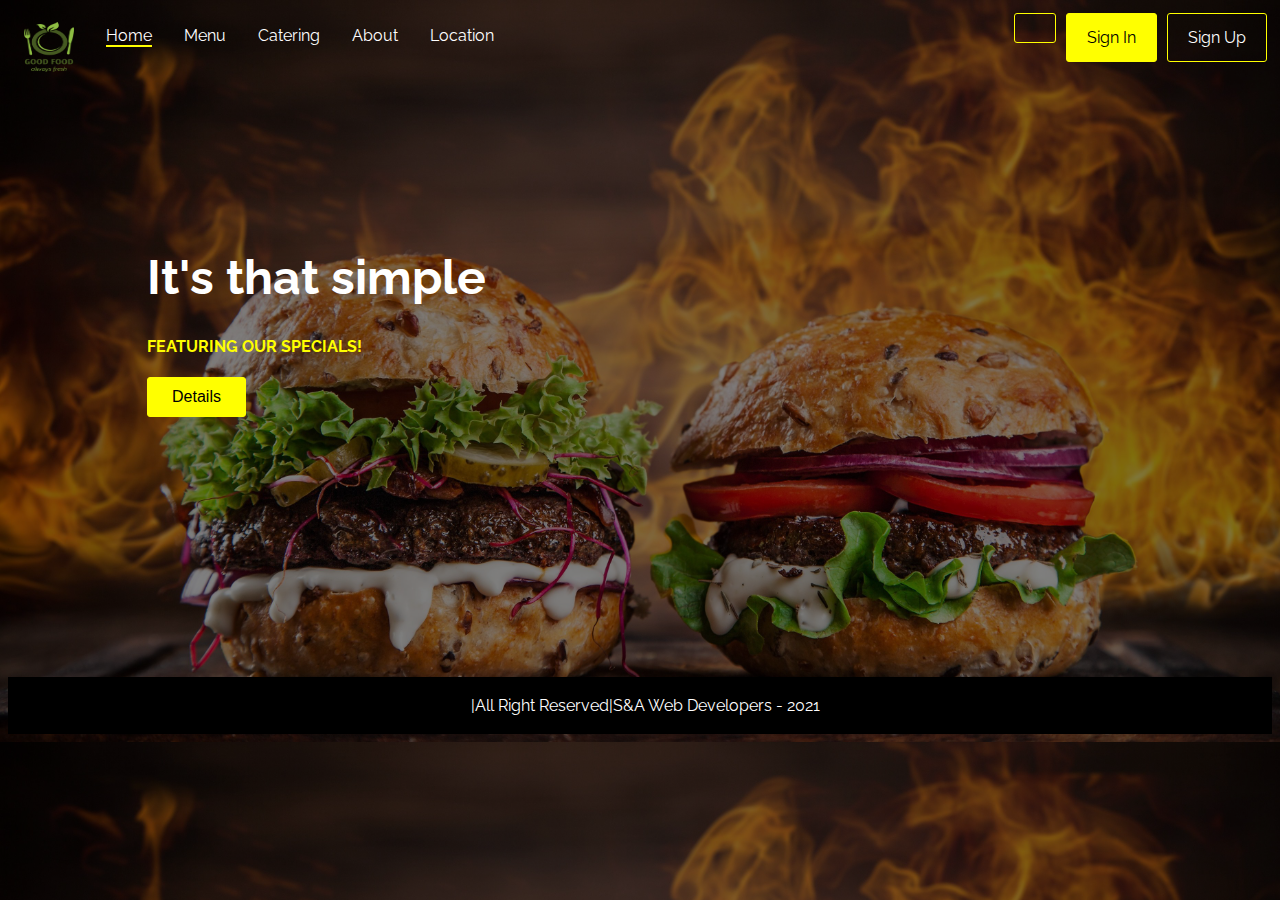
<file: index.html>
<!DOCTYPE html>
<html lang="en">
<head>
    <meta charset="UTF-8">
    <meta http-equiv="X-UA-Compatible" content="IE=edge">
    <meta name="viewport" content="width=device-width, initial-scale=1.0">
    <link rel="shortcut icon" href="Images/fast-food-1851561-1569286.webp">
    <link rel="stylesheet" href="app.css">
    <link rel="preconnect" href="https://fonts.gstatic.com">
    <link href="https://fonts.googleapis.com/css2?family=Raleway:wght@500&display=swap" rel="stylesheet">
    <link rel="stylesheet" href="https://pro.fontawesome.com/releases/v5.10.0/css/all.css" integrity="sha384-AYmEC3Yw5cVb3ZcuHtOA93w35dYTsvhLPVnYs9eStHfGJvOvKxVfELGroGkvsg+p" crossorigin="anonymous"/>
    <script src="Javascript/app.js"></script>
    <title>The Food Corner</title>
</head>
<body>
    <div class="navbar">
    <ul>
        <li><a href="#" class="nav-logo">
            <img src="Images/nav-logo.png" height="50" width="50" alt="">
        </a></li>
        <li><a href="#" class="active">Home</a></li>
        <li><a href="menu.html" class="nav-links">Menu</a></li>
        <li><a href="#" class="nav-links">Catering</a></li>
        <li><a href="about.html" class="nav-links">About</a></li>
        <li><a href="#" class="nav-links">Location</a></li>
        <li class="right"><a href="#" class="signup">Sign Up</a></li>
        <li class="right"><a href="#" class="signin">Sign In</a></li>
        <li class="right"><a href="#" class="cart"><i class="fas fa-shopping-cart"></i></a></li>
        <li class="right"><a href="#" class="hamburger-menu" onclick="openNav()"><i class="fas fa-bars"></i></a></li>
    </ul>
    </div>
    <div id="myNav" class="overlay">

        <!-- Button to close the overlay navigation -->
        <a href="javascript:void(0)" class="closebtn" onclick="closeNav()">&times;</a>
      
        <!-- Overlay content -->
        <div class="overlay-content">
          <a href="#">Home</a>
          <a href="menu.html">Menu</a>
          <a href="#">Catering</a>
          <a href="about.html">About</a>
          <a href="#">Location</a>
        </div>
      </div>
    <div class="container">
        <h1>It's that simple</h1>
        <h4>FEATURING OUR SPECIALS!</h4>
        <button>Details <i class="fas fa-arrow-right"></i></button>
    </div>
    <footer>
        <p> <i class="far fa-copyright"></i>|All Right Reserved|S&A Web Developers - 2021</p>
    </footer>
    <!--Index Page Completed-->
</body>
</html>
</file>
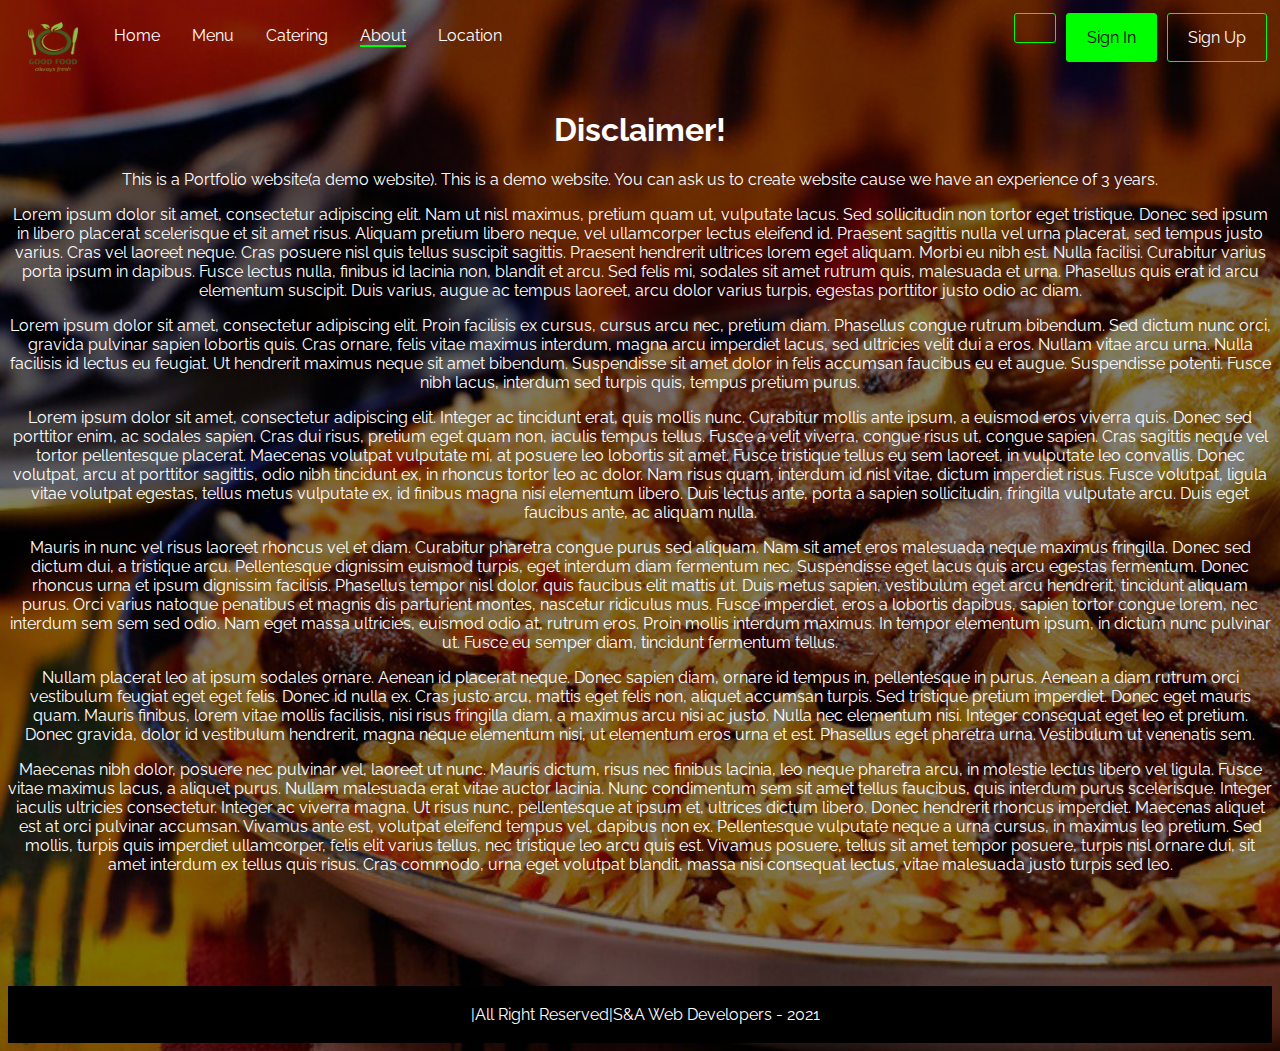
<file: about.html>
<!DOCTYPE html>
<html lang="en">
<head>
    <meta charset="UTF-8">
    <meta http-equiv="X-UA-Compatible" content="IE=edge">
    <meta name="viewport" content="width=device-width, initial-scale=1.0">
    <link rel="shortcut icon" href="Images/fast-food-1851561-1569286.webp">
    <link rel="stylesheet" href="about.css">
    <link rel="preconnect" href="https://fonts.gstatic.com">
    <link href="https://fonts.googleapis.com/css2?family=Raleway:wght@500&display=swap" rel="stylesheet">
    <link rel="stylesheet" href="https://pro.fontawesome.com/releases/v5.10.0/css/all.css" integrity="sha384-AYmEC3Yw5cVb3ZcuHtOA93w35dYTsvhLPVnYs9eStHfGJvOvKxVfELGroGkvsg+p" crossorigin="anonymous"/>
    <script src="Javascript/app.js"></script>
    <title>About - The Food Corner</title>
</head>
<body>
    <div class="navbar">
        <ul>
            <li><a href="#" class="nav-logo">
                <img src="Images/nav-logo.png" height="50" width="50" alt="">
            </a></li>
            <li><a href="index.html" class="nav-links">Home</a></li>
            <li><a href="menu.html" class="nav-links">Menu</a></li>
            <li><a href="#" class="nav-links">Catering</a></li>
            <li><a href="#" class="active">About</a></li>
            <li><a href="#" class="nav-links">Location</a></li>
            <li class="right"><a href="#" class="signup">Sign Up</a></li>
            <li class="right"><a href="#" class="signin">Sign In</a></li>
            <li class="right"><a href="#" class="cart"><i class="fas fa-shopping-cart"></i></a></li>
            <li class="right"><a href="#" class="hamburger-menu" onclick="openNav()"><i class="fas fa-bars"></i></a></li>
        </ul>
        </div>
        <!-- The overlay -->
<div id="myNav" class="overlay">

  <!-- Button to close the overlay navigation -->
  <a href="javascript:void(0)" class="closebtn" onclick="closeNav()">&times;</a>

  <!-- Overlay content -->
  <div class="overlay-content">
    <a href="index.html">Home</a>
    <a href="menu.html">Menu</a>
    <a href="#">Catering</a>
    <a href="#">About</a>
    <a href="#">Location</a>
  </div>
  </div>
 <div class="container">
    <h1>Disclaimer!</h1>
    <p>This is a Portfolio website(a demo website). This is a demo website. You can ask us to create website cause we have an experience of 3 years.</p>
    <p>Lorem ipsum dolor sit amet, consectetur adipiscing elit. Nam ut nisl maximus, pretium quam ut, vulputate lacus. Sed sollicitudin non tortor eget tristique. Donec sed ipsum in libero placerat scelerisque et sit amet risus. Aliquam pretium libero neque, vel ullamcorper lectus eleifend id. Praesent sagittis nulla vel urna placerat, sed tempus justo varius. Cras vel laoreet neque. Cras posuere nisl quis tellus suscipit sagittis. Praesent hendrerit ultrices lorem eget aliquam. Morbi eu nibh est. Nulla facilisi. Curabitur varius porta ipsum in dapibus. Fusce lectus nulla, finibus id lacinia non, blandit et arcu. Sed felis mi, sodales sit amet rutrum quis, malesuada et urna. Phasellus quis erat id arcu elementum suscipit. Duis varius, augue ac tempus laoreet, arcu dolor varius turpis, egestas porttitor justo odio ac diam.</p>
    <p>Lorem ipsum dolor sit amet, consectetur adipiscing elit. Proin facilisis ex cursus, cursus arcu nec, pretium diam. Phasellus congue rutrum bibendum. Sed dictum nunc orci, gravida pulvinar sapien lobortis quis. Cras ornare, felis vitae maximus interdum, magna arcu imperdiet lacus, sed ultricies velit dui a eros. Nullam vitae arcu urna. Nulla facilisis id lectus eu feugiat. Ut hendrerit maximus neque sit amet bibendum. Suspendisse sit amet dolor in felis accumsan faucibus eu et augue. Suspendisse potenti. Fusce nibh lacus, interdum sed turpis quis, tempus pretium purus.</p>
    <p>Lorem ipsum dolor sit amet, consectetur adipiscing elit. Integer ac tincidunt erat, quis mollis nunc. Curabitur mollis ante ipsum, a euismod eros viverra quis. Donec sed porttitor enim, ac sodales sapien. Cras dui risus, pretium eget quam non, iaculis tempus tellus. Fusce a velit viverra, congue risus ut, congue sapien. Cras sagittis neque vel tortor pellentesque placerat. Maecenas volutpat vulputate mi, at posuere leo lobortis sit amet. Fusce tristique tellus eu sem laoreet, in vulputate leo convallis. Donec volutpat, arcu at porttitor sagittis, odio nibh tincidunt ex, in rhoncus tortor leo ac dolor. Nam risus quam, interdum id nisl vitae, dictum imperdiet risus. Fusce volutpat, ligula vitae volutpat egestas, tellus metus vulputate ex, id finibus magna nisi elementum libero. Duis lectus ante, porta a sapien sollicitudin, fringilla vulputate arcu. Duis eget faucibus ante, ac aliquam nulla.</p>
    <p>Mauris in nunc vel risus laoreet rhoncus vel et diam. Curabitur pharetra congue purus sed aliquam. Nam sit amet eros malesuada neque maximus fringilla. Donec sed dictum dui, a tristique arcu. Pellentesque dignissim euismod turpis, eget interdum diam fermentum nec. Suspendisse eget lacus quis arcu egestas fermentum. Donec rhoncus urna et ipsum dignissim facilisis. Phasellus tempor nisl dolor, quis faucibus elit mattis ut. Duis metus sapien, vestibulum eget arcu hendrerit, tincidunt aliquam purus. Orci varius natoque penatibus et magnis dis parturient montes, nascetur ridiculus mus. Fusce imperdiet, eros a lobortis dapibus, sapien tortor congue lorem, nec interdum sem sem sed odio. Nam eget massa ultricies, euismod odio at, rutrum eros. Proin mollis interdum maximus. In tempor elementum ipsum, in dictum nunc pulvinar ut. Fusce eu semper diam, tincidunt fermentum tellus.</p>
    <p>Nullam placerat leo at ipsum sodales ornare. Aenean id placerat neque. Donec sapien diam, ornare id tempus in, pellentesque in purus. Aenean a diam rutrum orci vestibulum feugiat eget eget felis. Donec id nulla ex. Cras justo arcu, mattis eget felis non, aliquet accumsan turpis. Sed tristique pretium imperdiet. Donec eget mauris quam. Mauris finibus, lorem vitae mollis facilisis, nisi risus fringilla diam, a maximus arcu nisi ac justo. Nulla nec elementum nisi. Integer consequat eget leo et pretium. Donec gravida, dolor id vestibulum hendrerit, magna neque elementum nisi, ut elementum eros urna et est. Phasellus eget pharetra urna. Vestibulum ut venenatis sem.</p>
    <p>Maecenas nibh dolor, posuere nec pulvinar vel, laoreet ut nunc. Mauris dictum, risus nec finibus lacinia, leo neque pharetra arcu, in molestie lectus libero vel ligula. Fusce vitae maximus lacus, a aliquet purus. Nullam malesuada erat vitae auctor lacinia. Nunc condimentum sem sit amet tellus faucibus, quis interdum purus scelerisque. Integer iaculis ultricies consectetur. Integer ac viverra magna. Ut risus nunc, pellentesque at ipsum et, ultrices dictum libero. Donec hendrerit rhoncus imperdiet. Maecenas aliquet est at orci pulvinar accumsan. Vivamus ante est, volutpat eleifend tempus vel, dapibus non ex. Pellentesque vulputate neque a urna cursus, in maximus leo pretium. Sed mollis, turpis quis imperdiet ullamcorper, felis elit varius tellus, nec tristique leo arcu quis est. Vivamus posuere, tellus sit amet tempor posuere, turpis nisl ornare dui, sit amet interdum ex tellus quis risus. Cras commodo, urna eget volutpat blandit, massa nisi consequat lectus, vitae malesuada justo turpis sed leo.</p>
    <p></p>
</div>
<footer>
    <p> <i class="far fa-copyright"></i>|All Right Reserved|S&A Web Developers - 2021</p>
</footer>
</body>
</html>
</file>
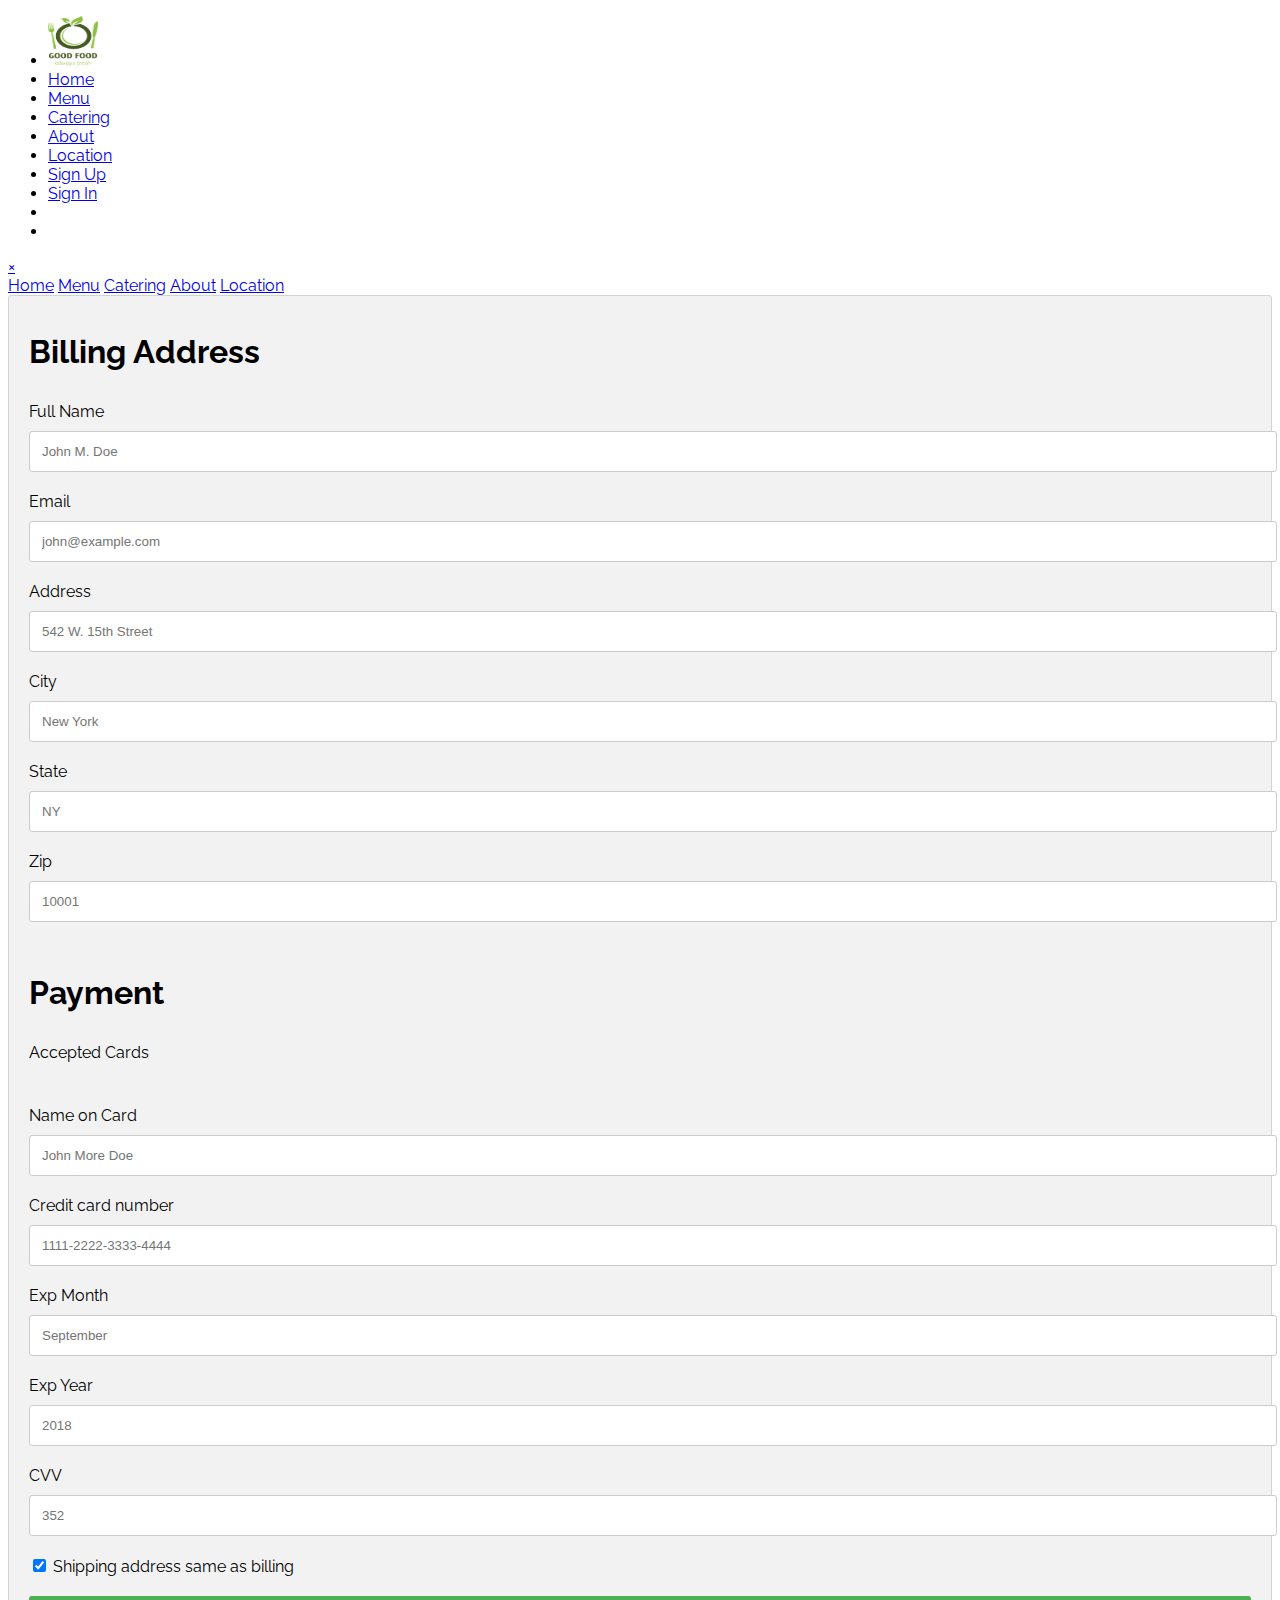
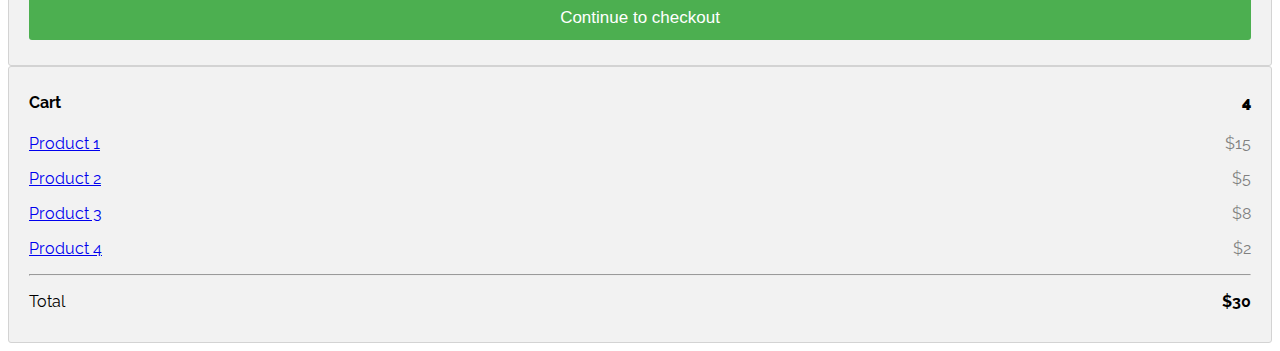
<file: checkout.html>
<!DOCTYPE html>
<html lang="en">
<head>
    <meta charset="UTF-8">
    <meta http-equiv="X-UA-Compatible" content="IE=edge">
    <meta name="viewport" content="width=device-width, initial-scale=1.0">
    <link rel="stylesheet" href="checkout.css">
    <link rel="stylesheet" href="https://pro.fontawesome.com/releases/v5.10.0/css/all.css" integrity="sha384-AYmEC3Yw5cVb3ZcuHtOA93w35dYTsvhLPVnYs9eStHfGJvOvKxVfELGroGkvsg+p" crossorigin="anonymous"/>
    <link rel="preconnect" href="https://fonts.gstatic.com">
    <link href="https://fonts.googleapis.com/css2?family=Raleway:wght@500&display=swap" rel="stylesheet">
    <link rel="icon" href="Images/fast-food-1851561-1569286.webp">
    <title>Billing</title>
</head>
<body>
    <div class="navbar">
        <ul>
            <li><a href="#" class="nav-logo">
                <img src="Images/nav-logo.png" height="50" width="50" alt="">
            </a></li>
            <li><a href="#" class="active">Home</a></li>
            <li><a href="menu.html" class="nav-links">Menu</a></li>
            <li><a href="#" class="nav-links">Catering</a></li>
            <li><a href="about.html" class="nav-links">About</a></li>
            <li><a href="#" class="nav-links">Location</a></li>
            <li class="right"><a href="#" class="signup">Sign Up</a></li>
            <li class="right"><a href="#" class="signin">Sign In</a></li>
            <li class="right"><a href="#" class="cart"><i class="fas fa-shopping-cart"></i></a></li>
            <li class="right"><a href="#" class="hamburger-menu" onclick="openNav()"><i class="fas fa-bars"></i></a></li>
        </ul>
        </div>
        <div id="myNav" class="overlay">
    
            <!-- Button to close the overlay navigation -->
            <a href="javascript:void(0)" class="closebtn" onclick="closeNav()">&times;</a>
          
            <!-- Overlay content -->
            <div class="overlay-content">
              <a href="#">Home</a>
              <a href="menu.html">Menu</a>
              <a href="#">Catering</a>
              <a href="about.html">About</a>
              <a href="#">Location</a>
            </div>
          </div>
    <div class="row">
        <div class="col-75">
          <div class="container">
            <form action="/action_page.php">
      
              <div class="row">
                <div class="col-50">
                  <h3>Billing Address</h3>
                  <label for="fname"><i class="fa fa-user"></i> Full Name</label>
                  <input type="text" id="fname" name="firstname" placeholder="John M. Doe">
                  <label for="email"><i class="fa fa-envelope"></i> Email</label>
                  <input type="text" id="email" name="email" placeholder="john@example.com">
                  <label for="adr"><i class="far fa-id-card"></i> Address</label>
                  <input type="text" id="adr" name="address" placeholder="542 W. 15th Street">
                  <label for="city"><i class="fas fa-university"></i> City</label>
                  <input type="text" id="city" name="city" placeholder="New York">
      
                  <div class="row">
                    <div class="col-50">
                      <label for="state">State</label>
                      <input type="text" id="state" name="state" placeholder="NY">
                    </div>
                    <div class="col-50">
                      <label for="zip">Zip</label>
                      <input type="text" id="zip" name="zip" placeholder="10001">
                    </div>
                  </div>
                </div>
      
                <div class="col-50">
                  <h3>Payment</h3>
                  <label for="fname">Accepted Cards</label>
                  <div class="icon-container">
                    <i class="fab fa-cc-visa" style="color:navy;"></i>
                    <i class="fab fa-cc-amex" style="color:blue;"></i>
                    <i class="fab fa-cc-mastercard" style="color:red;"></i>
                    <i class="fab fa-cc-discover" style="color:orange;"></i>
                  </div>
                  <label for="cname">Name on Card</label>
                  <input type="text" id="cname" name="cardname" placeholder="John More Doe">
                  <label for="ccnum">Credit card number</label>
                  <input type="text" id="ccnum" name="cardnumber" placeholder="1111-2222-3333-4444">
                  <label for="expmonth">Exp Month</label>
                  <input type="text" id="expmonth" name="expmonth" placeholder="September">
      
                  <div class="row">
                    <div class="col-50">
                      <label for="expyear">Exp Year</label>
                      <input type="text" id="expyear" name="expyear" placeholder="2018">
                    </div>
                    <div class="col-50">
                      <label for="cvv">CVV</label>
                      <input type="text" id="cvv" name="cvv" placeholder="352">
                    </div>
                  </div>
                </div>
      
              </div>
              <label>
                <input type="checkbox" checked="checked" name="sameadr"> Shipping address same as billing
              </label>
              <input type="submit" value="Continue to checkout" class="btn">
            </form>
          </div>
        </div>
      
        <div class="col-25">
          <div class="container">
            <h4>Cart
              <span class="price" style="color:black">
                <i class="fa fa-shopping-cart"></i>
                <b>4</b>
              </span>
            </h4>
            <p><a href="#">Product 1</a> <span class="price">$15</span></p>
            <p><a href="#">Product 2</a> <span class="price">$5</span></p>
            <p><a href="#">Product 3</a> <span class="price">$8</span></p>
            <p><a href="#">Product 4</a> <span class="price">$2</span></p>
            <hr>
            <p>Total <span class="price" style="color:black"><b>$30</b></span></p>
          </div>
        </div>
      </div>
</body>
</html>
</file>
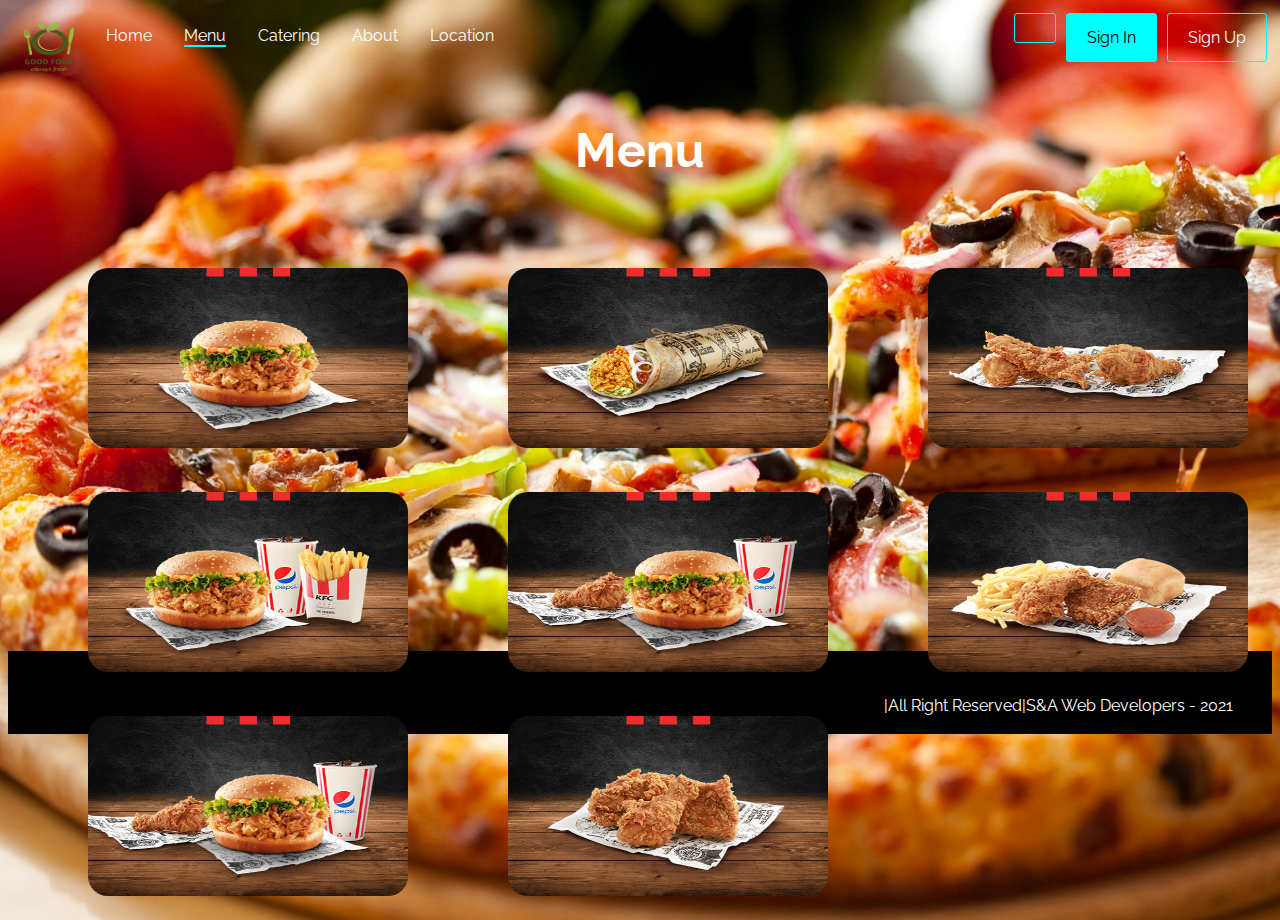
<file: menu.html>
<!DOCTYPE html>
<html lang="en">
<head>
    <meta charset="UTF-8">
    <meta http-equiv="X-UA-Compatible" content="IE=edge">
    <meta name="viewport" content="width=device-width, initial-scale=1.0">
    <link rel="shortcut icon" href="Images/fast-food-1851561-1569286.webp">
    <link rel="stylesheet" href="menu.css">
    <link rel="preconnect" href="https://fonts.gstatic.com">
    <link href="https://fonts.googleapis.com/css2?family=Raleway:wght@500&display=swap" rel="stylesheet">
    <link rel="stylesheet" href="https://pro.fontawesome.com/releases/v5.10.0/css/all.css" integrity="sha384-AYmEC3Yw5cVb3ZcuHtOA93w35dYTsvhLPVnYs9eStHfGJvOvKxVfELGroGkvsg+p" crossorigin="anonymous"/>
    <script src="Javascript/app.js"></script>
    <title>Menu - The Food Corner</title>
</head>
<body>
    <div class="navbar">
        <ul>
            <li><a href="#" class="nav-logo">
                <img src="Images/nav-logo.png" height="50" width="50" alt="">
            </a></li>
            <li><a href="index.html" class="nav-links">Home</a></li>
            <li><a href="#" class="active">Menu</a></li>
            <li><a href="#" class="nav-links">Catering</a></li>
            <li><a href="about.html" class="nav-links">About</a></li>
            <li><a href="#" class="nav-links">Location</a></li>
            <li class="right"><a href="#" class="signup">Sign Up</a></li>
            <li class="right"><a href="#" class="signin">Sign In</a></li>
            <li class="right"><a href="#" class="cart"><i class="fas fa-shopping-cart"></i></a></li>
            <li class="right"><a href="#" class="hamburger-menu" onclick="openNav()"><i class="fas fa-bars"></i></a></li>
        </ul>
        <div id="myNav" class="overlay">

            <!-- Button to close the overlay navigation -->
            <a href="javascript:void(0)" class="closebtn" onclick="closeNav()">&times;</a>
          
            <!-- Overlay content -->
            <div class="overlay-content">
              <a href="index.html">Home</a>
              <a href="#">Menu</a>
              <a href="#">Catering</a>
              <a href="about.html">About</a>
              <a href="#">Location</a>
            </div>
          </div>
          <h1>Menu</h1>
          <div class="margin-part">
            <div class="square">
                <a href="#" class="hover-effect">
                    <img class="image" src="Menu/xs.png" width="320" height="180">
                </a>
            </div>
            <div class="square">
                <a href="#" class="hover-effect">
                    <img class="image" src="Menu/xs (3).png" width="320" height="180">
                </a>
            </div>
            <div class="square">
                <a href="#" class="hover-effect">
                    <img class="image" src="Menu/xs (4).png" width="320" height="180">
                </a>
            </div>
            <div class="square">
                <a href="#" class="hover-effect">
                    <img class="image" src="Menu/xs (5).png" width="320" height="180">
                </a>
            </div>
            <br>
            <div class="square">
                <a href="#" class="hover-effect">
                    <img class="image" src="Menu/xs (6).png" width="320" height="180">
                </a>
            </div>
            <div class="square">
                <a href="#" class="hover-effect">
                    <img class="image" src="Menu/xs (7).png" width="320" height="180">
                </a>
            </div>
            <div class="square">
                <a href="#" class="hover-effect">
                    <img class="image" src="Menu/xs (8).png" width="320" height="180">
                </a>
            </div>
            <div class="square">
                <a href="#" class="hover-effect">
                    <img class="image" src="Menu/xs (9).png" width="320" height="180">
                </a>
            </div>
        </div>
            <br>
    <div>
            <footer>
                <p> <i class="far fa-copyright"></i>|All Right Reserved|S&A Web Developers - 2021</p>
            </footer>
    </div>
</body>
</html>
</file>
<file: app.css>
body{
    background-image: linear-gradient(rgba(0, 0, 0, 0.5), rgba(0, 0, 0, 0.5)), url("Images/1312729.jpg");
    background-size: cover;
    color: white;
    font-family: 'Raleway', sans-serif;
}

h4{
    color: yellow;
}

li{
    display: block;
    float: left;
}

ul{
    list-style-type: none;
    margin: 0%;
    padding: 0%;
    overflow: hidden;
}

li a{
    display: block;
    color: white;
    text-align: center;
    padding: 18px 16px;
    text-decoration: none;
}

button{
    border: 1px solid yellow;
    background-color: yellow;
    padding: 10px 24px;
    font-size: 16px;
    border-radius: 3px;
    cursor: pointer;
    transition-duration: 0.3s;
}

button:hover{
    background-color: transparent;
    color: white;
}

.container{
    padding-top: 10%;
    padding-left: 11%;
}

h1{
    font-size: 3em;
}

h3{
    font-size: 3em;
}

.nav-logo{
    padding: 14px 16px;
}

.nav-links::after{
    content: '';
    display: block;
    width: 0;
    height: 2px;
    background: yellow;
    transition: width .3s;
}

.nav-links:hover::after{
    width: 100%;
    transition: width .3s;
}

.active::after{
    content: '';
    display: block;
    width: 100%;
    height: 2px;
    background: yellow;
}

.signup{
    border: 1px solid yellow;
    padding: 14px 20px;
    border-radius: 3px;
    transition-duration: 0.3s;
    margin: 5px;
}

.signup:hover{
    background-color: yellow;
    color: black;
}

.signin{
    border: 1px solid yellow;
    background-color: yellow;
    color: black;
    padding: 14px 20px;
    margin: 5px;
    border-radius: 3px;
    transition-duration: 0.3s;
}

.signin:hover{
    background-color: transparent;
    color: white;
}

.right{
    float: right;
}

.hamburger-menu{
    border: 1px solid yellow;
    background-color: yellow;
    color: black;
    border-radius: 3px;
    padding: 14px 20px;
    margin: 5px;
    display: none;
    transition-duration: 0.3s;
}

.hamburger-menu:hover{
    background-color: transparent;
    color: white;
}

.cart{
    border: 1px solid yellow;
    color: white;
    border-radius: 3px;
    padding: 14px 20px;
    margin: 5px;
    transition-duration: 0.3s;
}

.cart:hover{
    background-color: yellow;
    color: black;
}

.overlay {
    /* Height & width depends on how you want to reveal the overlay (see JS below) */   
    height: 100%;
    width: 0;
    position: fixed; /* Stay in place */
    z-index: 1; /* Sit on top */
    left: 0;
    top: 0;
    background-color: rgb(0,0,0); /* Black fallback color */
    background-color: rgba(0,0,0, 0.9); /* Black w/opacity */
    overflow-x: hidden; /* Disable horizontal scroll */
    transition: 0.5s; /* 0.5 second transition effect to slide in or slide down the overlay (height or width, depending on reveal) */
  }
  
  /* Position the content inside the overlay */
  .overlay-content {
    position: relative;
    top: 25%; /* 25% from the top */
    width: 100%; /* 100% width */
    text-align: center; /* Centered text/links */
    margin-top: 30px; /* 30px top margin to avoid conflict with the close button on smaller screens */
  }
  
  /* The navigation links inside the overlay */
  .overlay a {
    padding: 8px;
    text-decoration: none;
    font-size: 36px;
    color: #818181;
    display: block; /* Display block instead of inline */
    transition: 0.3s; /* Transition effects on hover (color) */
  }
  
  /* When you mouse over the navigation links, change their color */
  .overlay a:hover, .overlay a:focus {
    color: #f1f1f1;
  }
  
  /* Position the close button (top right corner) */
  .overlay .closebtn {
    position: absolute;
    top: 20px;
    right: 45px;
    font-size: 60px;
  }

footer{
    text-align: center;
    padding: 3px;
    background-color: black;
    color: white;
    margin-top: 20.55%;
    padding-left: 13px;
    margin-left: 0%;
    margin-right: 0%;
}

@media (max-width: 720px){
    body{
        background-image: linear-gradient(rgba(0, 0, 0, 0.5), rgba(0, 0, 0, 0.5)), url("Images/mobile.jpg");
    }

    .nav-links{
        display: none;
    }

    .active{
        display: none;
    }

    .signup{
        display: none;
    }

    .signin{
        display: none;
    }

    .hamburger-menu{
        display: block;
    }

    li{
        display: block;
    }

    footer{
        margin-top: 43.5%;
    }
}
</file>
<file: about.css>
body{
    background-image: linear-gradient(rgba(0, 0, 0, 0.5), rgba(0, 0, 0, 0.5)), url("Images/about.jpg");
    background-size: cover;
    font-family: 'Raleway', sans-serif;
}

li{
    display: inline;
    float: left;
}

ul{
    list-style-type: none;
    margin: 0%;
    padding: 0%;
    overflow: hidden;
}

li a{
    display: block;
    color: white;
    text-align: center;
    padding: 18px 16px;
    text-decoration: none;
}

.nav-logo{
    padding: 14px 20px;
}

.nav-links::after{
    content: '';
    display: block;
    width: 0;
    height: 2px;
    background: lime;
    transition: .3s; /* For animation */
}

.nav-links:hover::after{
    width: 100%;
    transition: .3s;
}

.active::after{
    content: '';
    display: block;
    width: 100%;
    height: 2px;
    background: lime;
}

.signup{
    border: 1px solid lime;
    border-radius: 3px;
    padding: 14px 20px;
    margin: 5px;
    transition-duration: 0.3s;
}

.signup:hover{
    background-color: lime;
    color: black;
}

.signin{
    background-color: lime;
    border-radius: 3px;
    padding: 14px 20px;
    margin: 5px;
    color: black;
    border: 1px solid lime;
    transition-duration: .3s;
}

.signin:hover{
    background-color: transparent;
    color: white;
    border: 1px solid lime;
}

.right{
    float: right;
}

.container{
    text-align: center;
    color: white;
}

.hamburger-menu{
    border: 1px solid lime;
    background-color: lime;
    color: black;
    padding: 14px 20px;
    border-radius: 3px;
    margin: 5px;
    display: none;
    transition-duration: .3s;
}

.hamburger-menu:hover{
    background-color: transparent;
    color: white;
}

.cart{
    border: 1px solid lime;
    color: white;
    padding: 14px 20px;
    border-radius: 3px;
    margin: 5px;
    transition-duration: .3s;
}

.cart:hover{
    background-color: lime;
    color: black;
}

/* The Overlay (background) */
.overlay {
    /* Height & width depends on how you want to reveal the overlay (see JS below) */   
    height: 100%;
    width: 0;
    position: fixed; /* Stay in place */
    z-index: 1; /* Sit on top */
    left: 0;
    top: 0;
    background-color: rgb(0,0,0); /* Black fallback color */
    background-color: rgba(0,0,0, 0.9); /* Black w/opacity */
    overflow-x: hidden; /* Disable horizontal scroll */
    transition: 0.5s; /* 0.5 second transition effect to slide in or slide down the overlay (height or width, depending on reveal) */
  }
  
  /* Position the content inside the overlay */
  .overlay-content {
    position: relative;
    top: 25%; /* 25% from the top */
    width: 100%; /* 100% width */
    text-align: center; /* Centered text/links */
    margin-top: 30px; /* 30px top margin to avoid conflict with the close button on smaller screens */
  }
  
  /* The navigation links inside the overlay */
  .overlay a {
    padding: 8px;
    text-decoration: none;
    font-size: 36px;
    color: #818181;
    display: block; /* Display block instead of inline */
    transition: 0.3s; /* Transition effects on hover (color) */
  }
  
  /* When you mouse over the navigation links, change their color */
  .overlay a:hover, .overlay a:focus {
    color: #f1f1f1;
  }
  
  /* Position the close button (top right corner) */
  .overlay .closebtn {
    position: absolute;
    top: 20px;
    right: 45px;
    font-size: 60px;
  }

footer{
    text-align: center;
    padding: 3px;
    background-color: black;
    color: white;
    margin-top: 8.9%;
    padding-left: 13px;
}

@media(max-width: 720px){
   body{
       background-image: url("Images/4622433.jpg");
   }

   .nav-links{
       display: none;
   }

   .active{
       display: none;
   }

   .signin{
       display: none;
   }

   .signup{
       display: none;
   }

   .hamburger-menu{
       display: block;
   }
}
</file>
<file: checkout.css>
body{
    font-family: 'Raleway', sans-serif;
}

h3{
    font-size: 2em;
}

.row {
    display: -ms-flexbox; /* IE10 */
    display: flex;
    -ms-flex-wrap: wrap; /* IE10 */
    flex-wrap: wrap;
    margin: 0 -16px;
  }
  
  .col-25 {
    -ms-flex: 25%; /* IE10 */
    flex: 25%;
  }
  
  .col-50 {
    -ms-flex: 50%; /* IE10 */
    flex: 50%;
  }
  
  .col-75 {
    -ms-flex: 75%; /* IE10 */
    flex: 75%;
  }
  
  .col-25,
  .col-50,
  .col-75 {
    padding: 0 16px;
  }
  
  .container {
    background-color: #f2f2f2;
    padding: 5px 20px 15px 20px;
    border: 1px solid lightgrey;
    border-radius: 3px;
  }
  
  input[type=text] {
    width: 100%;
    margin-bottom: 20px;
    padding: 12px;
    border: 1px solid #ccc;
    border-radius: 3px;
  }
  
  label {
    margin-bottom: 10px;
    display: block;
  }
  
  .icon-container {
    margin-bottom: 20px;
    padding: 7px 0;
    font-size: 24px;
  }
  
  .btn {
    background-color: #4CAF50;
    color: white;
    padding: 12px;
    margin: 10px 0;
    border: none;
    width: 100%;
    border-radius: 3px;
    cursor: pointer;
    font-size: 17px;
  }
  
  .btn:hover {
    background-color: #45a049;
  }
  
  span.price {
    float: right;
    color: grey;
  }
  
  /* Responsive layout - when the screen is less than 800px wide, make the two columns stack on top of each other instead of next to each other (and change the direction - make the "cart" column go on top) */
  @media (max-width: 800px) {
    .row {
      flex-direction: column-reverse;
    }
    .col-25 {
      margin-bottom: 20px;
    }
  }
</file>
<file: menu.css>
body{
    background-image: url("Images/348943-4k-wallpaper.jpg");
    background-size: cover;
    font-family: 'Raleway', sans-serif;
}

ul{
    list-style-type: none;
    margin: 0%;
    padding: 0%;
    overflow: hidden;
}

li{
    display: inline;
    float: left;
}

 li a{
    display: block;
    color: white;
    padding: 18px 16px;
    text-align: center;
    text-decoration: none;
    font-size: 16px;
}

.nav-logo{
    padding: 14px 16px;
}

.nav-links::after{
    content: '';
    display: block;
    width: 0;
    height: 2px;
    background: cyan;
    transition: width .3s;
}

.nav-links:hover::after{
    width: 100%;
    transition: width .3s;
}

.active::after{
    content: '';
    display: block;
    width: 100%;
    height: 2px;
    background: cyan;
}

.right{
    float: right;
}

.signup{
    border: 1px solid cyan;
    padding: 14px 20px;
    border-radius: 3px;
    margin: 5px;
    transition-duration: 0.3s;
}

.signup:hover{
    background-color: cyan;
    color: black;
}

.signin{
    border: 1px solid cyan;
    padding: 14px 20px;
    border-radius: 3px;
    background-color: cyan;
    margin: 5px;
    color: black;
    transition-duration: 0.3s;
}

.signin:hover{
    background-color: transparent;
    color: white;
}

.hamburger-menu{
    border: 1px solid cyan;
    padding: 14px 20px;
    border-radius: 3px;
    background-color: cyan;
    margin: 5px;
    color: black;
    transition: .3s;
    display: none;
}

.hamburger-menu:hover{
    background-color: transparent;
    color: white;
}

.cart{
    border: 1px solid cyan;
    padding: 14px 20px;
    border-radius: 3px;
    margin: 5px;
    transition: .3s;
}

.cart:hover{
    background-color: cyan;
    color: black;
}

.overlay {
    /* Height & width depends on how you want to reveal the overlay (see JS below) */   
    height: 100%;
    width: 0;
    position: fixed; /* Stay in place */
    z-index: 1; /* Sit on top */
    left: 0;
    top: 0;
    background-color: rgb(0,0,0); /* Black fallback color */
    background-color: rgba(0,0,0, 0.9); /* Black w/opacity */
    overflow-x: hidden; /* Disable horizontal scroll */
    transition: 0.5s; /* 0.5 second transition effect to slide in or slide down the overlay (height or width, depending on reveal) */
  }
  
  /* Position the content inside the overlay */
  .overlay-content {
    position: relative;
    top: 25%; /* 25% from the top */
    width: 100%; /* 100% width */
    text-align: center; /* Centered text/links */
    margin-top: 30px; /* 30px top margin to avoid conflict with the close button on smaller screens */
  }
  
  /* The navigation links inside the overlay */
  .overlay a {
    padding: 8px;
    text-decoration: none;
    font-size: 36px;
    color: #818181;
    display: block; /* Display block instead of inline */
    transition: 0.3s; /* Transition effects on hover (color) */
  }
  
  /* When you mouse over the navigation links, change their color */
  .overlay a:hover, .overlay a:focus {
    color: #f1f1f1;
  }
  
  /* Position the close button (top right corner) */
  .overlay .closebtn {
    position: absolute;
    top: 20px;
    right: 45px;
    font-size: 60px;
  }

h1{
    font-size: 3em;
    text-align: center;
    color: white;
}

.xs{
    border: 1px solid transparent;
}

.square{
    float: left;
    margin: 20px;
    padding-left: 4.75%;
}

.image{
    border-radius: 20px;
}

.margin-part{
    margin-top: 5.5%;
}

footer{
    text-align: center;
    padding: 3px;
    background-color: black;
    color: white;
    margin-top: 28.9%;
    padding-left: 13px;
    margin-left: 0%;
    margin-right: 0%;
}

@media(max-width:720px){
    body{
        background-image: url("Images/menu-mobile.jpg");
    }

    .nav-links{
        display: none;
    }

    .active{
        display: none;
    }

    .signin{
        display: none;
    }

    .signup{
        display: none;
    }

    .hamburger-menu{
        display: block;
    }
}
</file>
